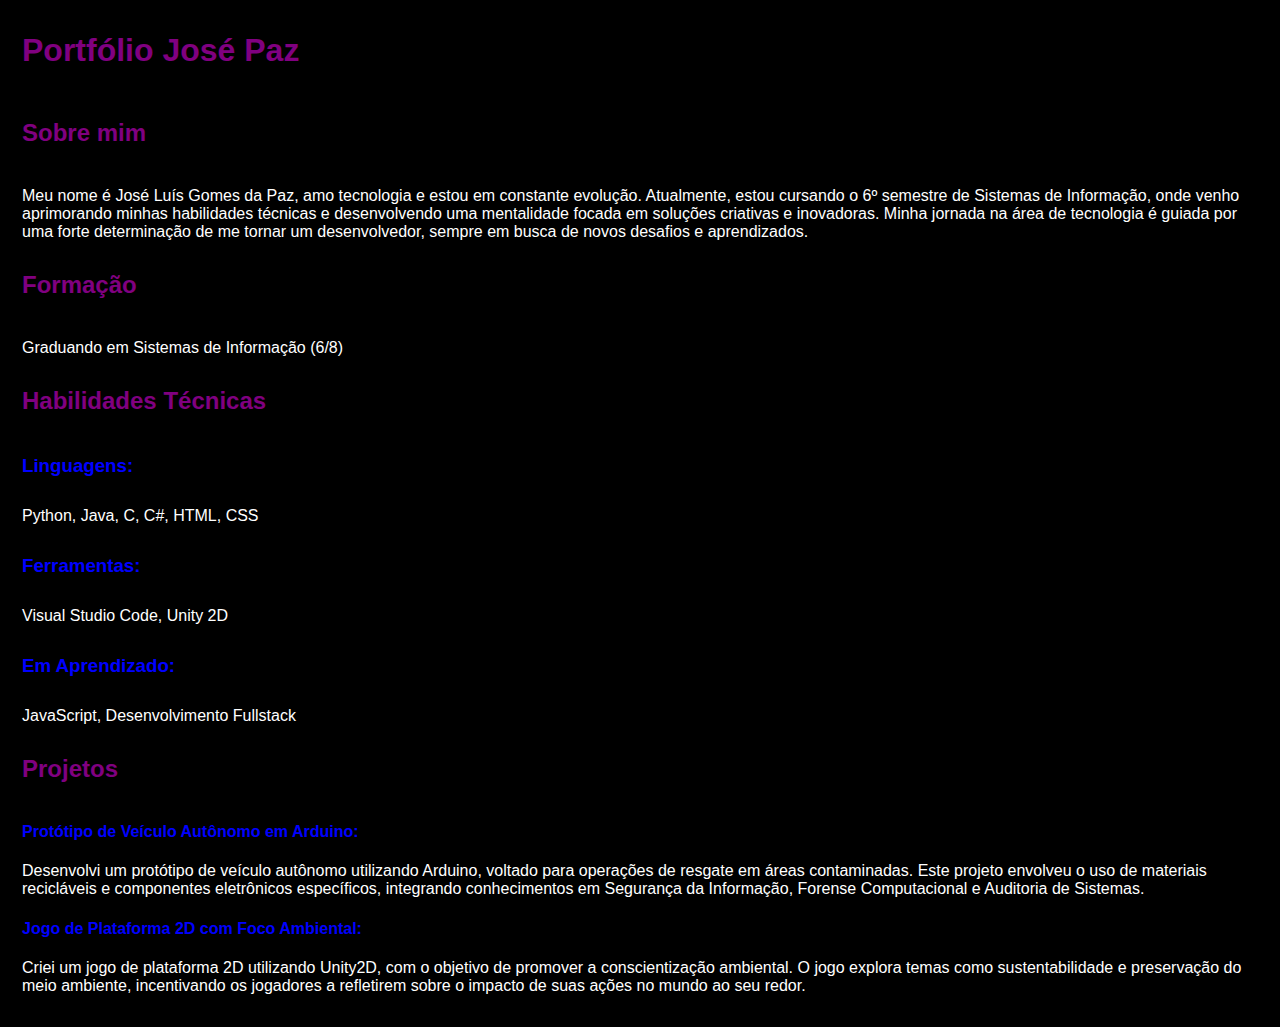
<file: index.html>
<!DOCTYPE html>
<html lang="en">
<head>
    <meta charset="UTF-8">
    <meta name="viewport" content="width=device-width, initial-scale=1.0">
    <title>Meu Portfólio</title>
    <link rel="stylesheet" href="css/style.css">
</head>
<body>
    <div class="container">
        <!-- Cabeçalho principal com efeito de digitação -->
        <h1><strong>Portfólio José Paz</strong></h1>

        <!-- Seções do portfólio -->
        <section>
            <h2>Sobre mim</h2>
            <p>Meu nome é José Luís Gomes da Paz, amo tecnologia e estou em constante evolução. Atualmente, estou cursando o 6º semestre de Sistemas de Informação, onde venho aprimorando minhas habilidades técnicas e desenvolvendo uma mentalidade focada em soluções criativas e inovadoras. Minha jornada na área de tecnologia é guiada por uma forte determinação de me tornar um desenvolvedor, sempre em busca de novos desafios e aprendizados.</p>
        </section>

        <section>
            <h2>Formação</h2>
            <p>Graduando em Sistemas de Informação (6/8)</p>
        </section>

        <section>
            <h2>Habilidades Técnicas</h2>

            <h3>Linguagens:</h3>
            <p>Python, Java, C, C#, HTML, CSS</p>

            <h3>Ferramentas:</h3>
            <p>Visual Studio Code, Unity 2D</p>

            <h3>Em Aprendizado:</h3>
            <p>JavaScript, Desenvolvimento Fullstack</p>
        </section>

        <section>
            <h2>Projetos</h2>

            <h4>Protótipo de Veículo Autônomo em Arduino:</h4>
            <p>Desenvolvi um protótipo de veículo autônomo utilizando Arduino, voltado para operações de resgate em áreas contaminadas. Este projeto envolveu o uso de materiais recicláveis e componentes eletrônicos específicos, integrando conhecimentos em Segurança da Informação, Forense Computacional e Auditoria de Sistemas.</p>

            <h4>Jogo de Plataforma 2D com Foco Ambiental:</h4>
            <p>Criei um jogo de plataforma 2D utilizando Unity2D, com o objetivo de promover a conscientização ambiental. O jogo explora temas como sustentabilidade e preservação do meio ambiente, incentivando os jogadores a refletirem sobre o impacto de suas ações no mundo ao seu redor.</p>
        </section>
    </div>
</body>
</html>
</file>
<file: css/style.css>
/* Estilo dos títulos e parágrafos */
h1 {
    color: purple;
    margin-top: 10px; /* Espaço acima do h1 */
    margin-bottom: 50px; /* Espaço abaixo do h1 */
}

h2 {
    color: purple;
    margin-top: 30px;
    margin-bottom: 40px;
}

h3 {
    color: blue;
    margin-top: 30px;
    margin-bottom: 30px;
}

h4 {
    color: blue
}

p {
    color: white;
    margin-top: 10px; /* Espaço acima dos parágrafos */
    margin-bottom: 10px; /* Espaço abaixo dos parágrafos */
}

/* Estilo geral da página */
body {
    background-color: black;
    color: white; /* Define a cor do texto geral */
    font-family: Arial, sans-serif; /* Fonte padrão para o corpo */
    margin: 0;
    padding: 0;
}

.container {
    max-width: 1600px; /* Define a largura máxima do conteúdo */
    margin: 0 auto; /* Centraliza o conteúdo na página */
    padding: 20px; /* Adiciona espaço interno ao redor do conteúdo */
    border: 2px solid #000; /* Adiciona uma borda ao redor do conteúdo */
    background-color: black; /* Define uma cor de fundo para a div */
    position: relative; /* Necessário para a animação */
    overflow: hidden; /* Esconde qualquer parte do conteúdo que ultrapasse os limites */
}
</file>
